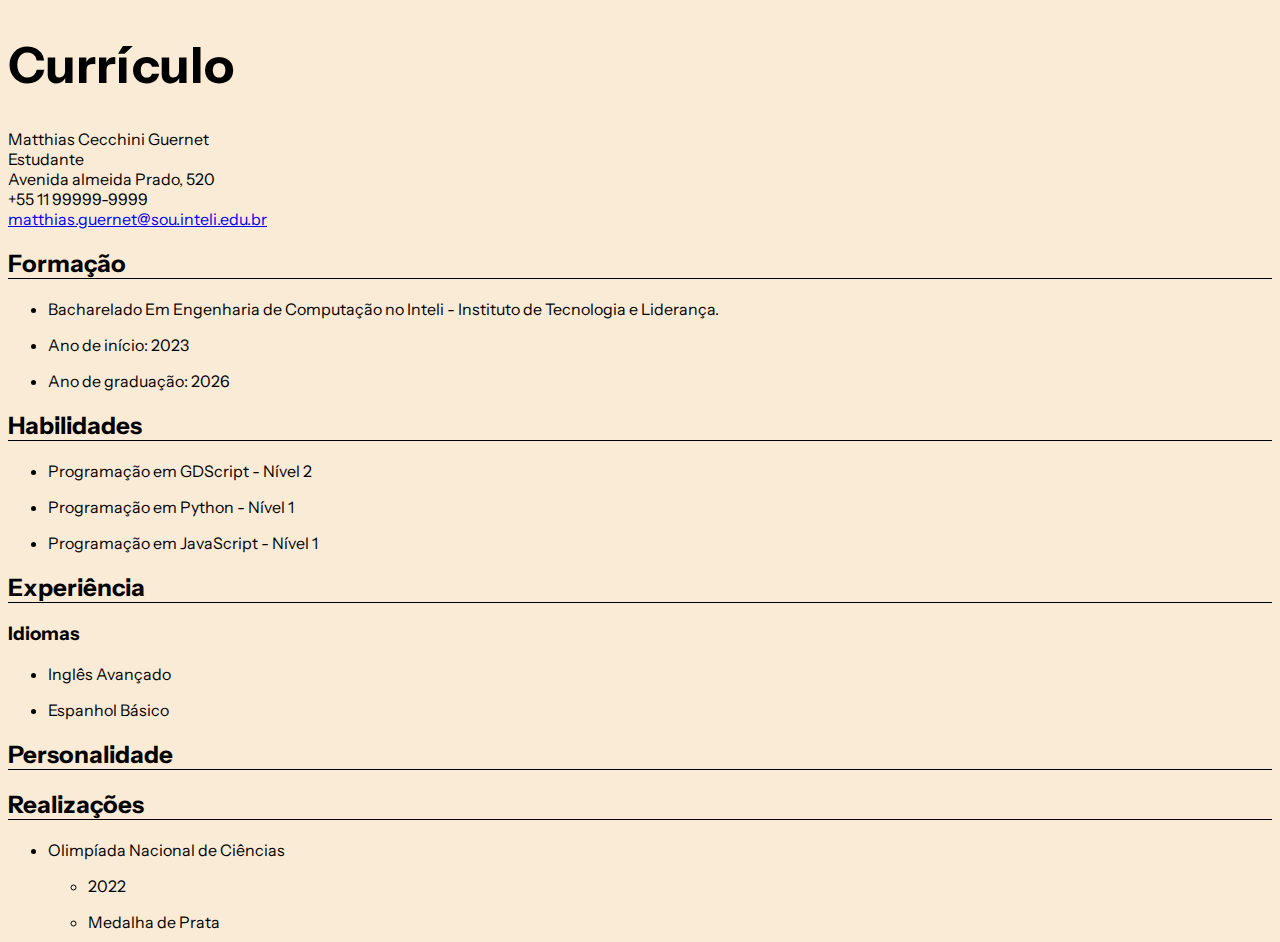
<file: index.html>
<!DOCTYPE html>
<html lang="en">

<head>
    <meta charset="UTF-8">
    <meta http-equiv="X-UA-Compatible" content="IE=edge">
    <meta name="viewport" content="width=device-width, initial-scale=1.0">
    <link rel="stylesheet" href="style.css">
    <title>Currículo</title>
</head>

<body>
    <div>
        <h1>Currículo</h1>
        <p>
            Matthias Cecchini Guernet <br>
            Estudante <br>
            Avenida almeida Prado, 520 <br>
            +55 11 99999-9999 <br>
            <a href="aaa@sou.inteli.edu.br">matthias.guernet@sou.inteli.edu.br</a>
        </p>
    </div>

    <div>
        <h2>Formação</h2>
        <ul>
            <li>Bacharelado Em Engenharia de Computação no Inteli - Instituto de Tecnologia e Liderança.</li>
            <li>Ano de início: 2023</li>
            <li>Ano de graduação: 2026</li>
        </ul>
    </div>

    <div>
        <h2>Habilidades</h2>
        <ul>
            <li>Programação em GDScript - Nível 2</li>
            <li>Programação em Python - Nível 1</li>
            <li>Programação em JavaScript - Nível 1</li>
        </ul>
    </div>

    <div>
        <h2>Experiência</h2>
        <h3>Idiomas</h3>
        <ul>
            <li>Inglês Avançado</li>
            <li>Espanhol Básico</li>
        </ul>
    </div>

    <div>
        <h2>Personalidade</h2>
    </div>

    <div>
        <h2>Realizações</h2>
        <ul>
            <li>Olimpíada Nacional de Ciências</li>
            <ul>
                <li>2022</li>
                <li>Medalha de Prata</li>
            </ul>
        </ul>
    </div>
</body>

</html>
</file>
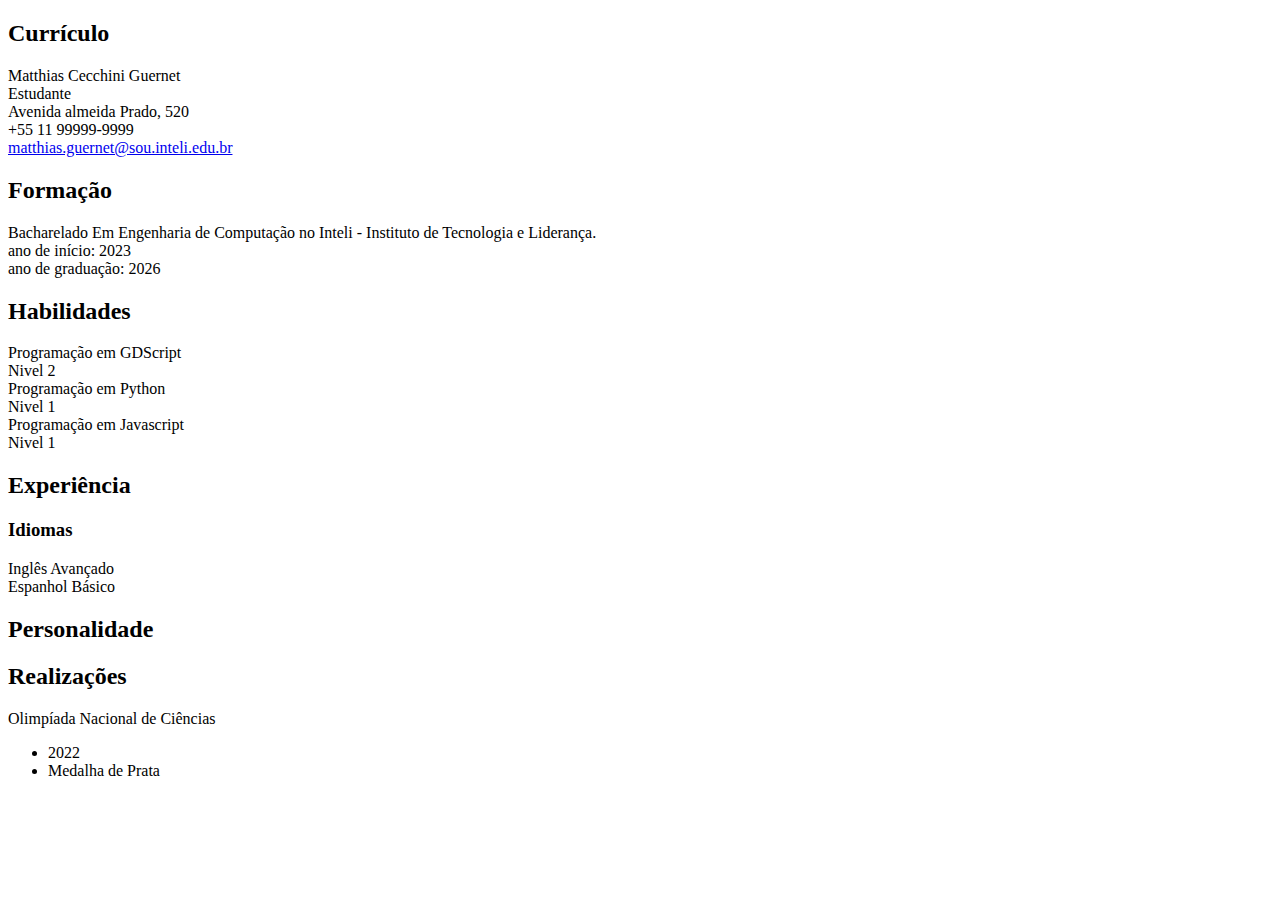
<file: public/index.html>
<!DOCTYPE html>
<html lang="en">

<head>
    <meta charset="UTF-8">
    <meta http-equiv="X-UA-Compatible" content="IE=edge">
    <meta name="viewport" content="width=device-width, initial-scale=1.0">
    <title>Currículo</title>
</head>

<body>
    <div>
        <h2>Currículo</h2>
        <p>
            Matthias Cecchini Guernet <br>
            Estudante <br>
            Avenida almeida Prado, 520 <br>
            +55 11 99999-9999 <br>
            <a href="matthias.guernet@sou.inteli.edu.br">matthias.guernet@sou.inteli.edu.br</a>
        </p>

    </div>
    <div>
        <h2>Formação</h2>
        <li>Bacharelado Em Engenharia de Computação no Inteli - Instituto de Tecnologia e Liderança. </li>
        <li>ano de início: 2023</li>
        <li>ano de graduação: 2026</li>
    </div>
    <div>
        <h2>Habilidades</h2>
        <li>Programação em GDScript</li>
        <li>Nivel 2</li>
        <li>Programação em Python</li>
        <li>Nivel 1</li>
        <li>Programação em Javascript</li>
        <li> Nivel 1</li>
    </div>
    <div>
        <h2>Experiência</h2>
        <h3>Idiomas</h3>
        <li>Inglês Avançado</li>
        <li>Espanhol Básico</li>
    </div>
    <div>
        <h2>Personalidade</h2>
    </div>
    <div>
        <h2>Realizações</h2>
        <li>Olimpíada Nacional de Ciências</li>
            <ul>
                <li>2022 </li>
                <li>Medalha de Prata </li>
            </ul>

    </div>
</body>

</html>
</file>
<file: style.css>
@import url('https://fonts.googleapis.com/css2?family=Instrument+Sans&display=swap');

body {
    font-family: 'Instrument Sans', sans-serif;
    background-color: antiquewhite;
    min-height: 100vh;
}

header {
    margin: auto;
}

p, li {
    margin-bottom: 0.3rem;
    font-size: 16px;
}

h1 {
    font-size: 50px;
}

h2 {
    border-bottom: 1px solid #000;
}

li {
    margin-bottom: 1rem;
}
</file>
